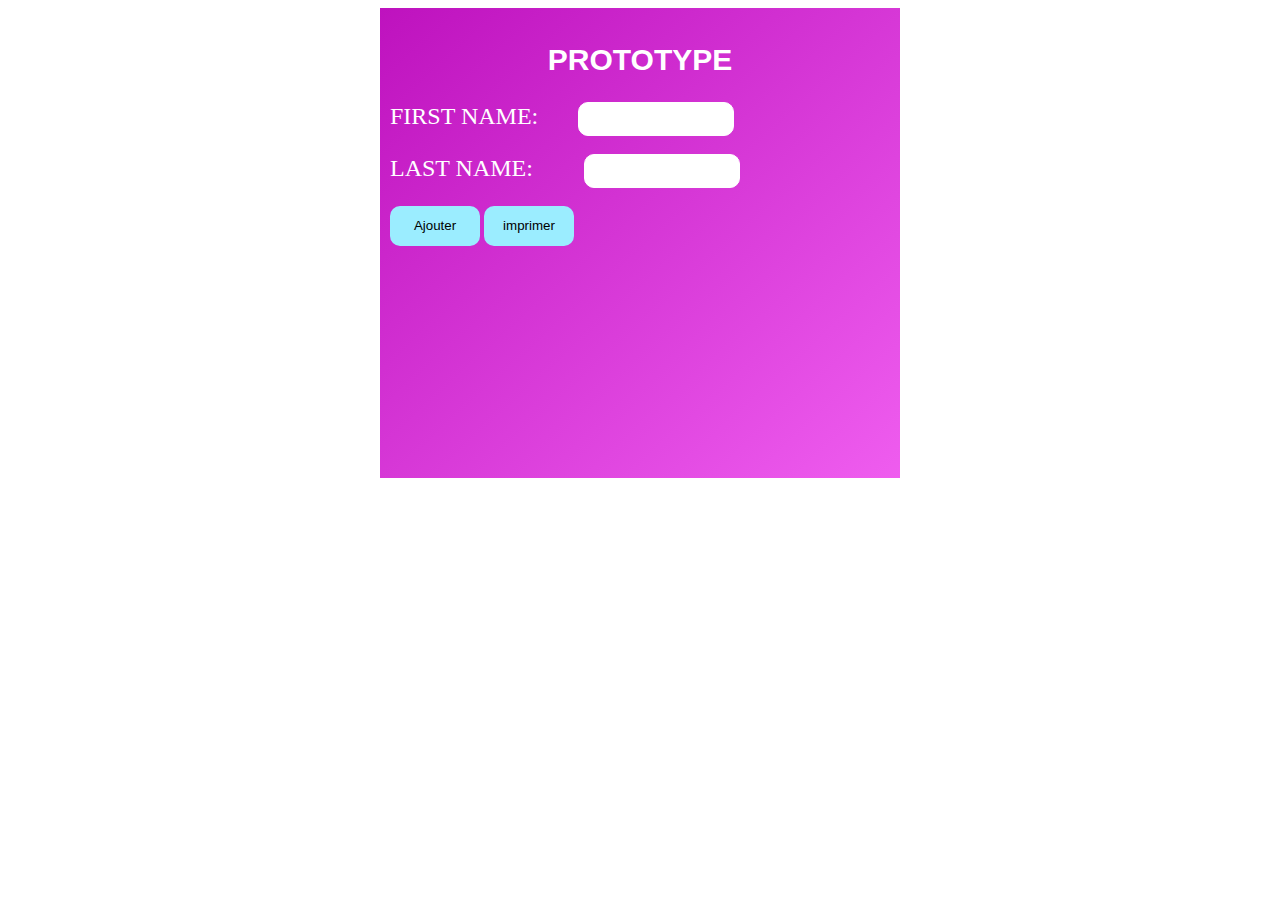
<file: Prototype - Code Source/index.html>
<!DOCTYPE html>
<html>
<head>
    <meta charset='utf-8'>
    <title>Page d'inscription</title>
    <link rel='stylesheet' href='style.css'>
    <script src='main.js'></script>
</head>
<body>
   
    <div id="formulaire" class="container">
    <form>
        
            <h2 id="prototype">PROTOTYPE</h2>
            
            <label for="firstname" id="Label"> FIRST NAME:</label>&emsp;&emsp;&nbsp;
            <input  class="nom1"  type="text" id="firstname" name="user_firstname"><br>
        <div><br></div>
        
            <label for="lastname" id="Label">LAST NAME:</label>&emsp;&nbsp;
            <input class="nom2" type="text" id="lastname" name="user_lastname"><br>
            <div><br></div>
            <input type="button" id="ajouter" value="Ajouter" onclick="Ajouter()">
            <input type="button" id="ajouter" value="imprimer" onclick="window.print()" >
    </form>
    
</div>
    <p id="p" class="affichage"></p><br>
    
</body>
</html>
</file>
<file: Prototype - Code Source/style.css>
.container{
    padding: 10px;
    width: 500px;
    margin:auto;
    height: 50vh;
    color: rgb(255, 255, 255);
    margin-bottom: 30px;
    background-image: linear-gradient(to bottom right, rgb(190, 18, 190),rgba(231, 13, 231, 0.671));

}

#prototype{
    text-align: center;
    color:white;
    font-size: 30px;
    font-family:'Gill Sans', 'Gill Sans MT', Calibri, 'Trebuchet MS', sans-serif;
}
.affichage{
    width: 500px;
    height: auto;
    margin: auto;
}
#Label{
    color: white;
    font-size: x-large;
    font-family: cursive;
}
.nom1{
    height: 30px;
    width: 150px;
    border-radius: 10px;
    border: 1px solid rgb(255, 255, 255);
}
.nom2{
    height: 30px;
    width: 150px;
    border-radius: 10px;
    border: 1px solid rgb(255, 255, 255);
    margin-left: 27px;
}
#ajouter{
    height: 40px;
    width: 90px;
    margin-bottom:10px ;
    border-radius: 10px;
    background-color: rgb(155, 237, 255);
    border: 1px solid rgba(255, 255, 255, 0);
}
@media print {
    .container , .imprimer{
        display: none;
    }
}
</file>
